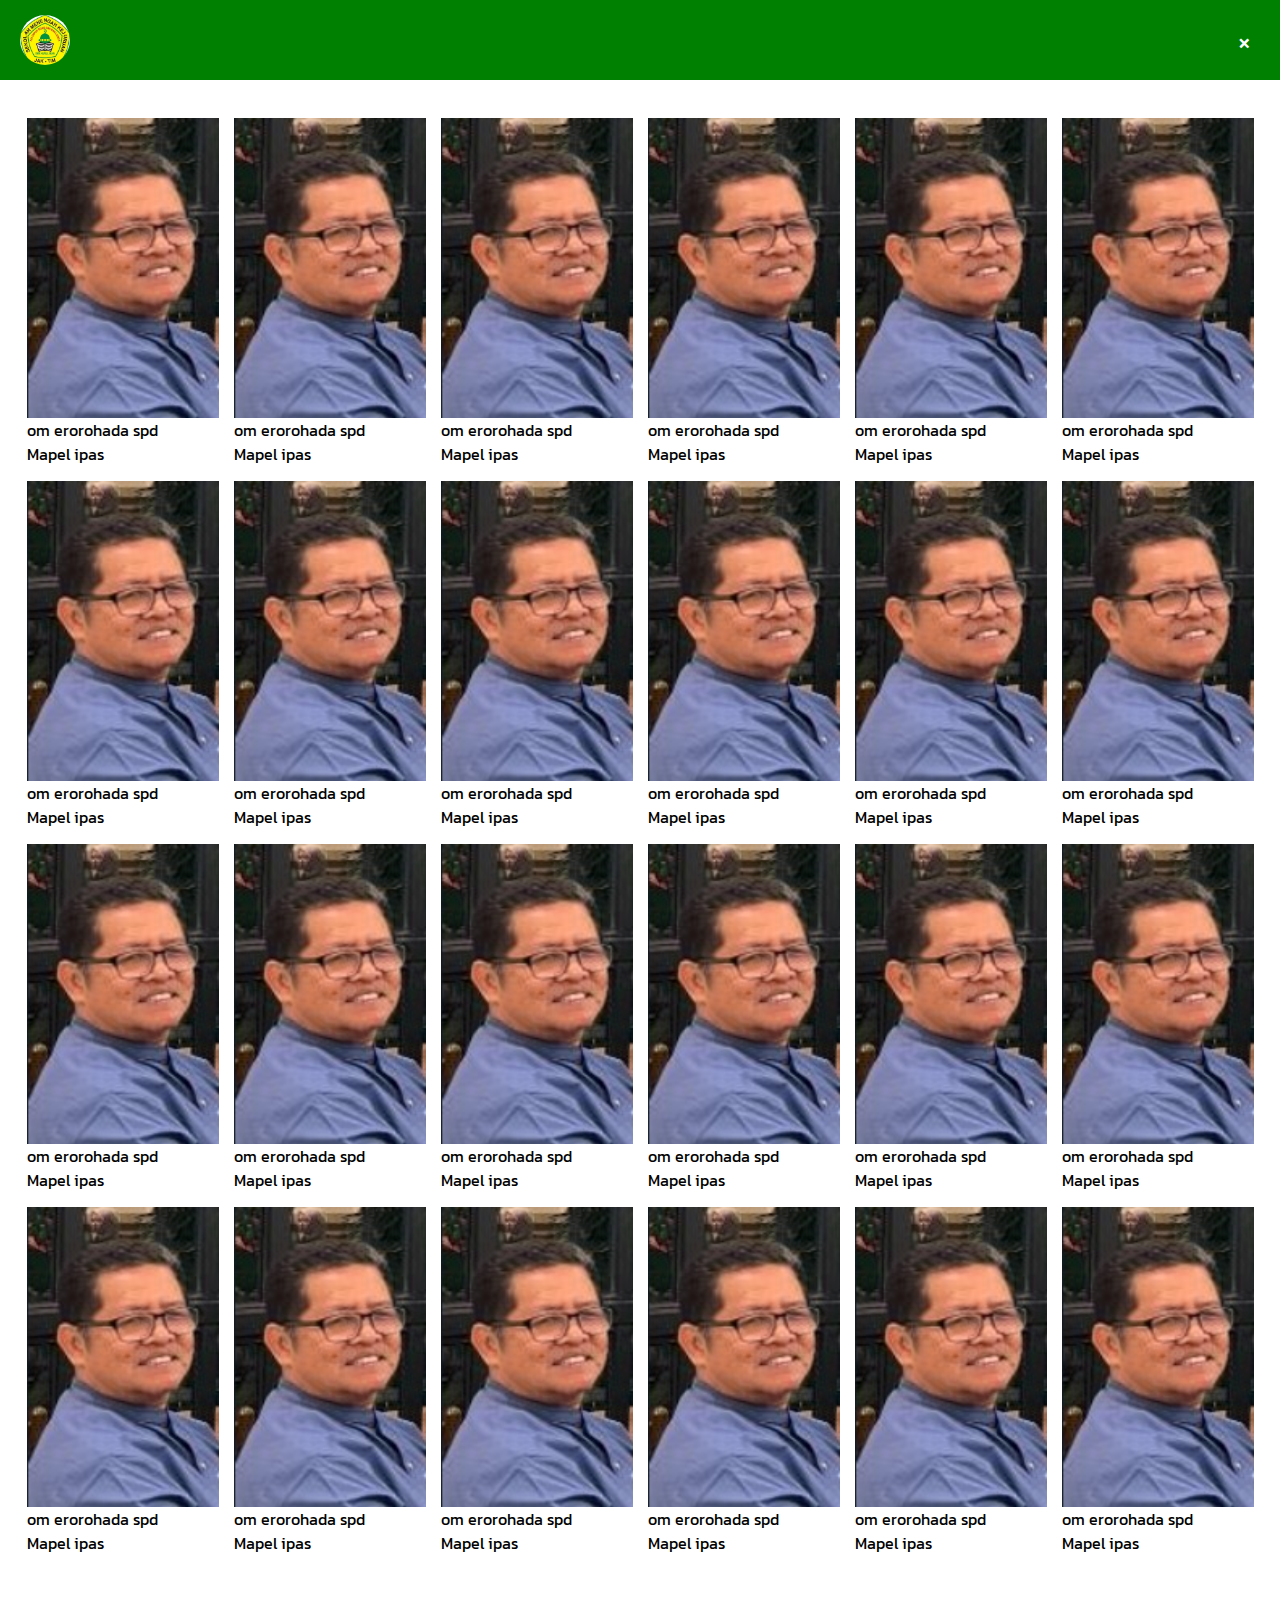
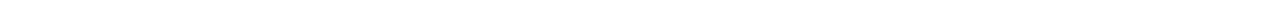
<file: guru.html>
<!DOCTYPE html>
<html lang="en">
<head>
    <meta charset="UTF-8">
    <meta name="viewport" content="width=device-width, initial-scale=1.0">
    <title>Document</title>
    <link href="https://fonts.googleapis.com/css2?family=Kanit:ital,wght@0,100;0,200;0,300;0,400;0,500;0,600;0,700;0,800;0,900;1,100;1,200;1,300;1,400;1,500;1,600;1,700;1,800;1,900&display=swap" rel="stylesheet">
</head>
<style>
    *,
    html,body{
        margin: 0;
        padding: 0;
        font-family: "Kanit", sans-serif;
    }
    header{
        display: flex;
        background-color: green;
        color: white;
        justify-content: space-between;
        align-items: center;
        padding: 15px 30px 15px 20px;
        position: sticky;
        top: 0;
        right: 0;
    }
    .close a{
        text-decoration: none;
        color: white;
        font-size: 30px;
    }
    .container{
        display: flex;
        justify-content: center;
        gap: 15px;
        padding-top: 3%;
        padding-bottom: 5%;
        flex-wrap: wrap;
    }
    .card{
        width: 15%;
    }
    .item-img{
        width: 100%;
        height: 300px;
        background-image: url(aset/paero.png);
        background-size: cover;
    }
    @media (max-width: 700px){
        .container{
            gap: 20px;
            padding-top: 10%;
        }
        .card{
            min-width: 40%;
        }
        .item-img{
            height: 200px;
        }
    }
</style>
<body>
    <header>
        <img src="aset/smknuri.jpeg" width="50" height="50" style="border-radius: 50%;">
        <div class="close">
           <a href="index.html">&times;</a>
        </div>
    </header>
    <div class="container">
        <div class="card">
            <div class="item-img">
            </div>
            <div class="item-nama">
            <p>om erorohada spd</p>
            <p>Mapel ipas </p>
            </div>
        </div>
         <div class="card">
            <div class="item-img">
            </div>
            <div class="item-nama">
            <p>om erorohada spd</p>
            <p>Mapel ipas </p>
            </div>
        </div>
        <div class="card">
            <div class="item-img">
            </div>
            <div class="item-nama">
            <p>om erorohada spd</p>
            <p>Mapel ipas </p>
            </div>
        </div>
        <div class="card">
            <div class="item-img">
            </div>
            <div class="item-nama">
            <p>om erorohada spd</p>
            <p>Mapel ipas </p>
            </div>
        </div>
        <div class="card">
            <div class="item-img">
            </div>
            <div class="item-nama">
            <p>om erorohada spd</p>
            <p>Mapel ipas </p>
            </div>
        </div>
        <div class="card">
            <div class="item-img">
            </div>
            <div class="item-nama">
            <p>om erorohada spd</p>
            <p>Mapel ipas </p>
            </div>
        </div>
        <div class="card">
            <div class="item-img">
            </div>
            <div class="item-nama">
            <p>om erorohada spd</p>
            <p>Mapel ipas </p>
            </div>
        </div>
        <div class="card">
            <div class="item-img">
            </div>
            <div class="item-nama">
            <p>om erorohada spd</p>
            <p>Mapel ipas </p>
            </div>
        </div>
        <div class="card">
            <div class="item-img">
            </div>
            <div class="item-nama">
            <p>om erorohada spd</p>
            <p>Mapel ipas </p>
            </div>
        </div>
        <div class="card">
            <div class="item-img">
            </div>
            <div class="item-nama">
            <p>om erorohada spd</p>
            <p>Mapel ipas </p>
            </div>
        </div>
        <div class="card">
            <div class="item-img">
            </div>
            <div class="item-nama">
            <p>om erorohada spd</p>
            <p>Mapel ipas </p>
            </div>
        </div>
        <div class="card">
            <div class="item-img">
            </div>
            <div class="item-nama">
            <p>om erorohada spd</p>
            <p>Mapel ipas </p>
            </div>
        </div>
        <div class="card">
            <div class="item-img">
            </div>
            <div class="item-nama">
            <p>om erorohada spd</p>
            <p>Mapel ipas </p>
            </div>
        </div>
        <div class="card">
            <div class="item-img">
            </div>
            <div class="item-nama">
            <p>om erorohada spd</p>
            <p>Mapel ipas </p>
            </div>
        </div>
        <div class="card">
            <div class="item-img">
            </div>
            <div class="item-nama">
            <p>om erorohada spd</p>
            <p>Mapel ipas </p>
            </div>
        </div>
        <div class="card">
            <div class="item-img">
            </div>
            <div class="item-nama">
            <p>om erorohada spd</p>
            <p>Mapel ipas </p>
            </div>
        </div>
        <div class="card">
            <div class="item-img">
            </div>
            <div class="item-nama">
            <p>om erorohada spd</p>
            <p>Mapel ipas </p>
            </div>
        </div>
        <div class="card">
            <div class="item-img">
            </div>
            <div class="item-nama">
            <p>om erorohada spd</p>
            <p>Mapel ipas </p>
            </div>
        </div>
        <div class="card">
            <div class="item-img">
            </div>
            <div class="item-nama">
            <p>om erorohada spd</p>
            <p>Mapel ipas </p>
            </div>
        </div>
        <div class="card">
            <div class="item-img">
            </div>
            <div class="item-nama">
            <p>om erorohada spd</p>
            <p>Mapel ipas </p>
            </div>
        </div>
        <div class="card">
            <div class="item-img">
            </div>
            <div class="item-nama">
            <p>om erorohada spd</p>
            <p>Mapel ipas </p>
            </div>
        </div>
        <div class="card">
            <div class="item-img">
            </div>
            <div class="item-nama">
            <p>om erorohada spd</p>
            <p>Mapel ipas </p>
            </div>
        </div>
        <div class="card">
            <div class="item-img">
            </div>
            <div class="item-nama">
            <p>om erorohada spd</p>
            <p>Mapel ipas </p>
            </div>
        </div>
        <div class="card">
            <div class="item-img">
            </div>
            <div class="item-nama">
            <p>om erorohada spd</p>
            <p>Mapel ipas </p>
            </div>
        </div>
    </div>
</body>
</html>
</file>
